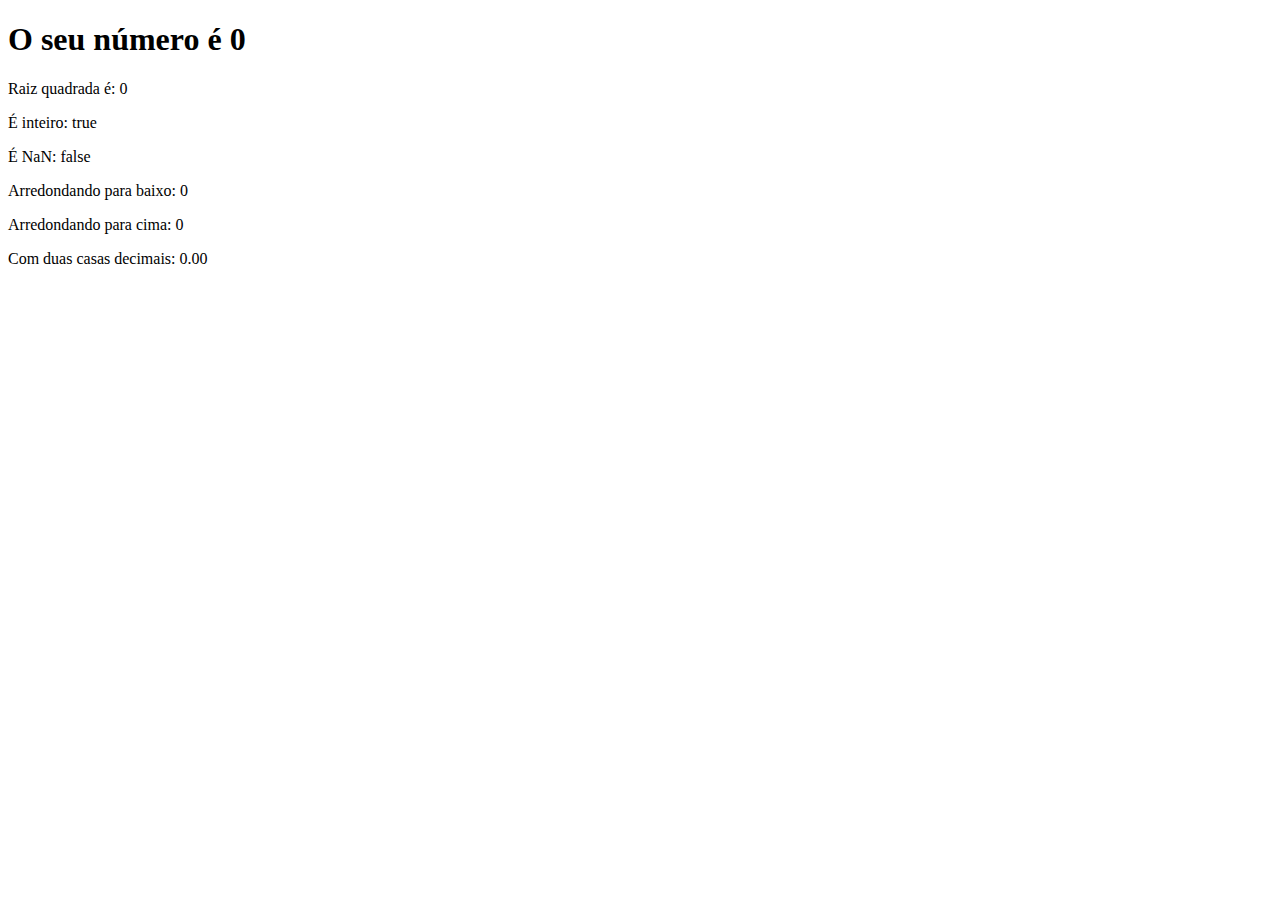
<file: 16. exercícios number e math/index.html>
<!DOCTYPE html>
<html lang="pt-BR">
<head>
    <meta charset="UTF-8">
    <meta http-equiv="X-UA-Compatible" content="IE=edge">
    <meta name="viewport" content="width=device-width, initial-scale=1.0">
    <title>Exercício</title>
</head>
<body>
    <section>
        <h1>O seu número é <span id = "numero-titulo">0</span></h1>
        <div id = "texto"></div>
    </section>

    <script src="index.js"></script>
</body>
</html>
</file>
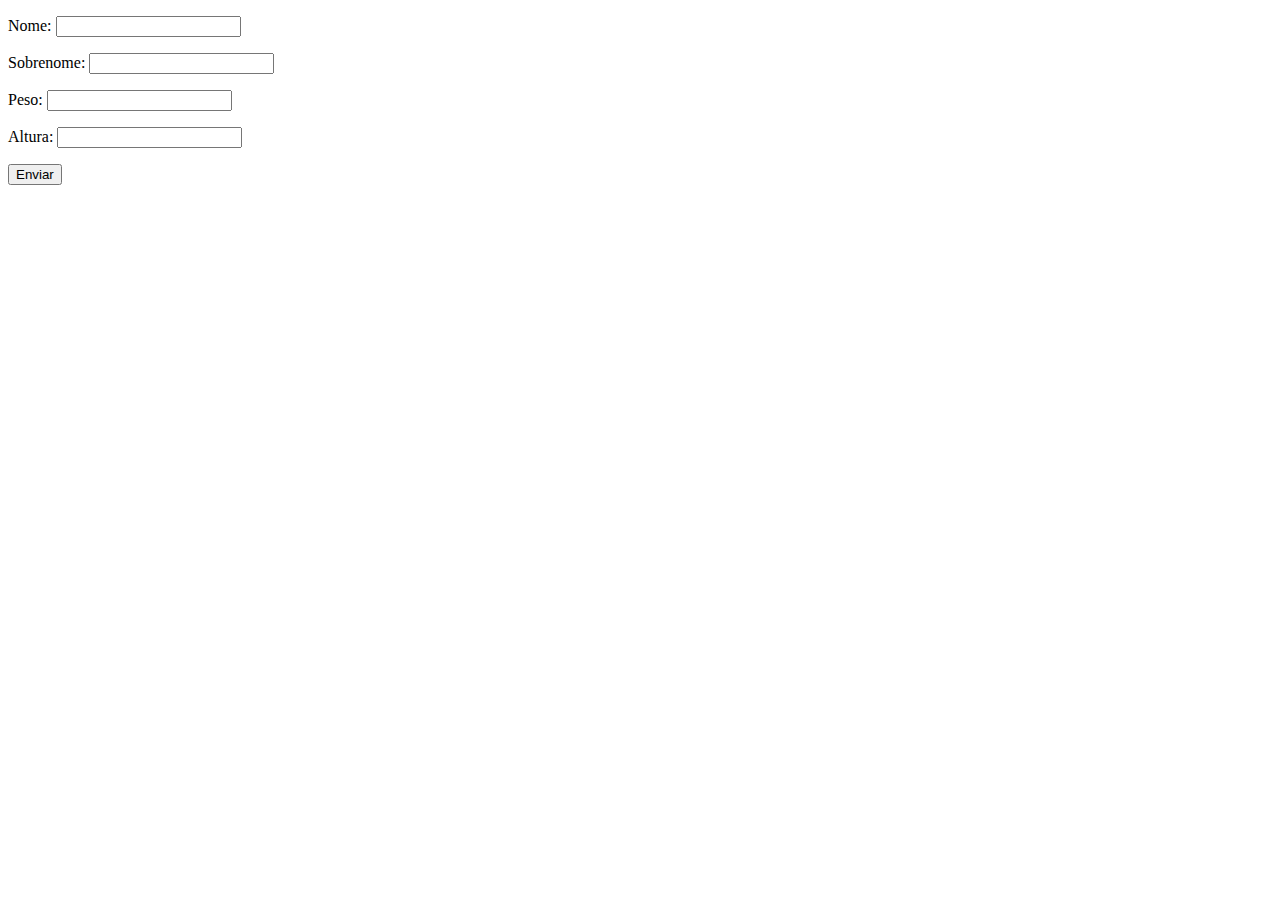
<file: 21. Exercicíos func, array e objct/index.html>
<!DOCTYPE html>
<html lang="pt-BR">
<head>
    <meta charset="UTF-8">
    <meta http-equiv="X-UA-Compatible" content="IE=edge">
    <meta name="viewport" content="width=device-width, initial-scale=1.0">
    <title>Exercícios</title>
</head>
<body>
     <form class= "form" action="" method="get">
        <p>Nome: <input type = "text" class="nome"></p>  
        <p>Sobrenome: <input type = "text" class="sobrenome"></p>  
        <p>Peso: <input type = "text" class="peso"></p>  
        <p>Altura: <input type = "text" class="altura"></p>  
        <button>Enviar</button>
    </form>
    <div class = "resultado"></div>
    <script src="index.js"></script>
</body>
</html>
</file>
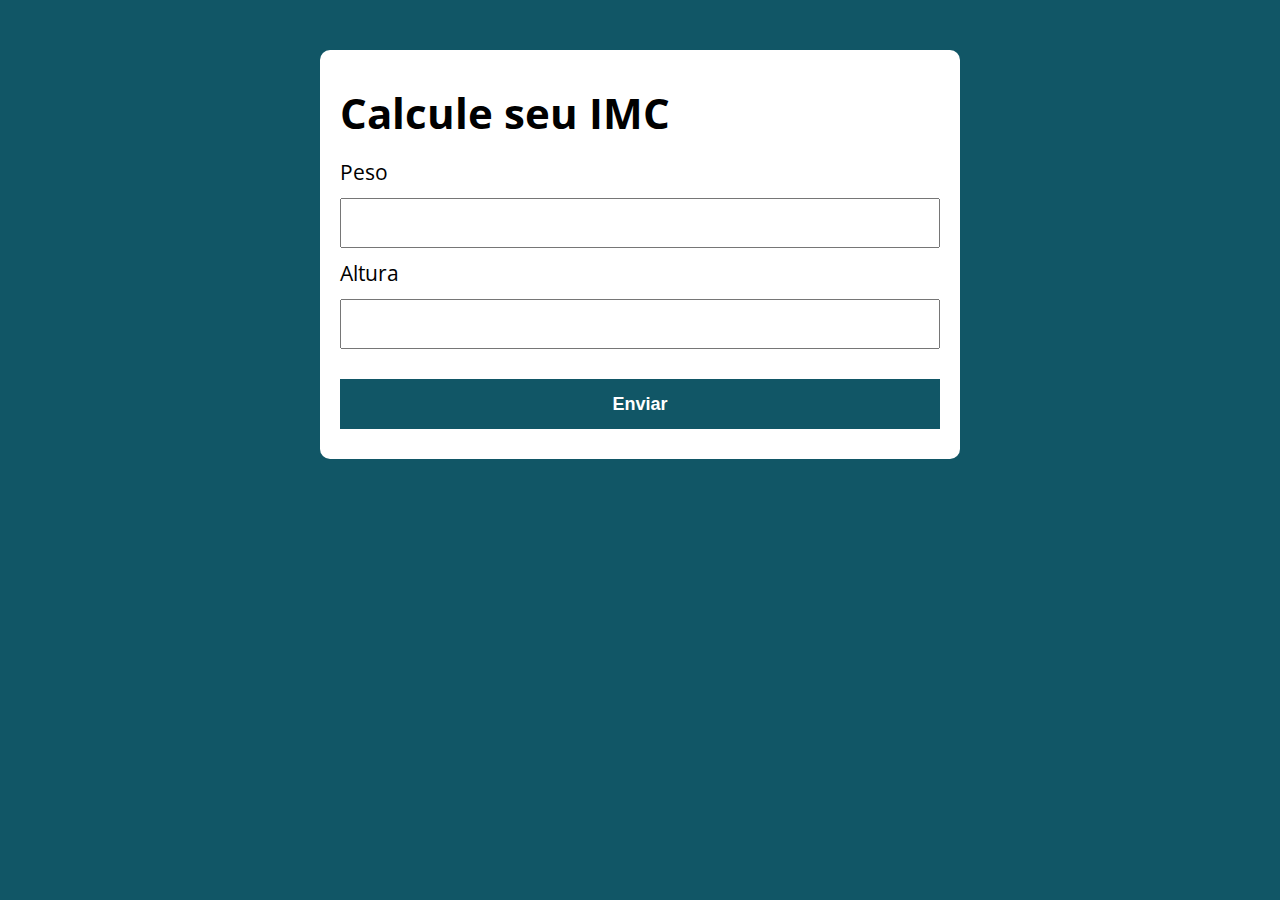
<file: 26. Atividades/index.html>
<!DOCTYPE html>
<html lang="pt-BR">

<head>
    <meta charset="UTF-8">
    <meta http-equiv="X-UA-Compatible" content="IE=edge">
    <meta name="viewport" content="width=device-width, initial-scale=1.0">
    <title>Modelo</title>
    <link rel="stylesheet" href="./assets/CSS/style.css">
</head>

<body>

    <section class="container">
    <h1>Calcule seu IMC</h1>
    <form action="/" id="form" method="POST">
      <label for="peso">Peso</label>
      <input type="text" id="peso" name="peso">
      <label for="altura">Altura</label>
      <input type="text" id="altura" name="altura"> 
      <button type="submit">Enviar</button>
    </form>

    <div id="resultado"></div>
    </section>

    <script src="./assets/js/main.js"></script>
</body>

</html>
</file>
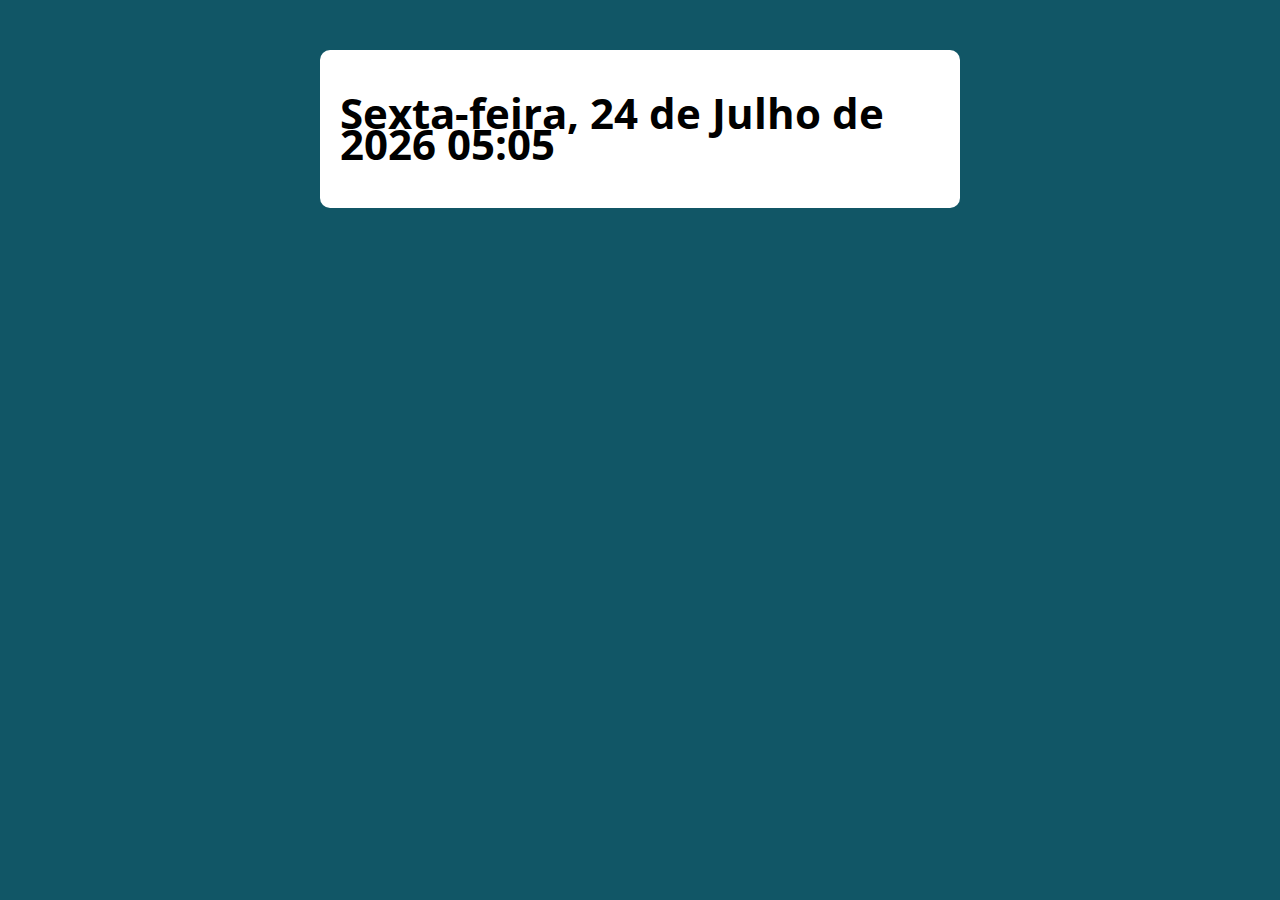
<file: 30.exercícios/index.html>
<!DOCTYPE html>
<html lang="pt-BR">

<head>
    <meta charset="UTF-8">
    <meta http-equiv="X-UA-Compatible" content="IE=edge">
    <meta name="viewport" content="width=device-width, initial-scale=1.0">
    <title>Modelo</title>
    <link rel="stylesheet" href="./assets/CSS/style.css">
</head>

<body>

    <section class="container">

    <h1> aaaaaaaaaaaa </h1>
    </section>

    <script src="./assets/js/main.js"></script>
</body>

</html>
</file>
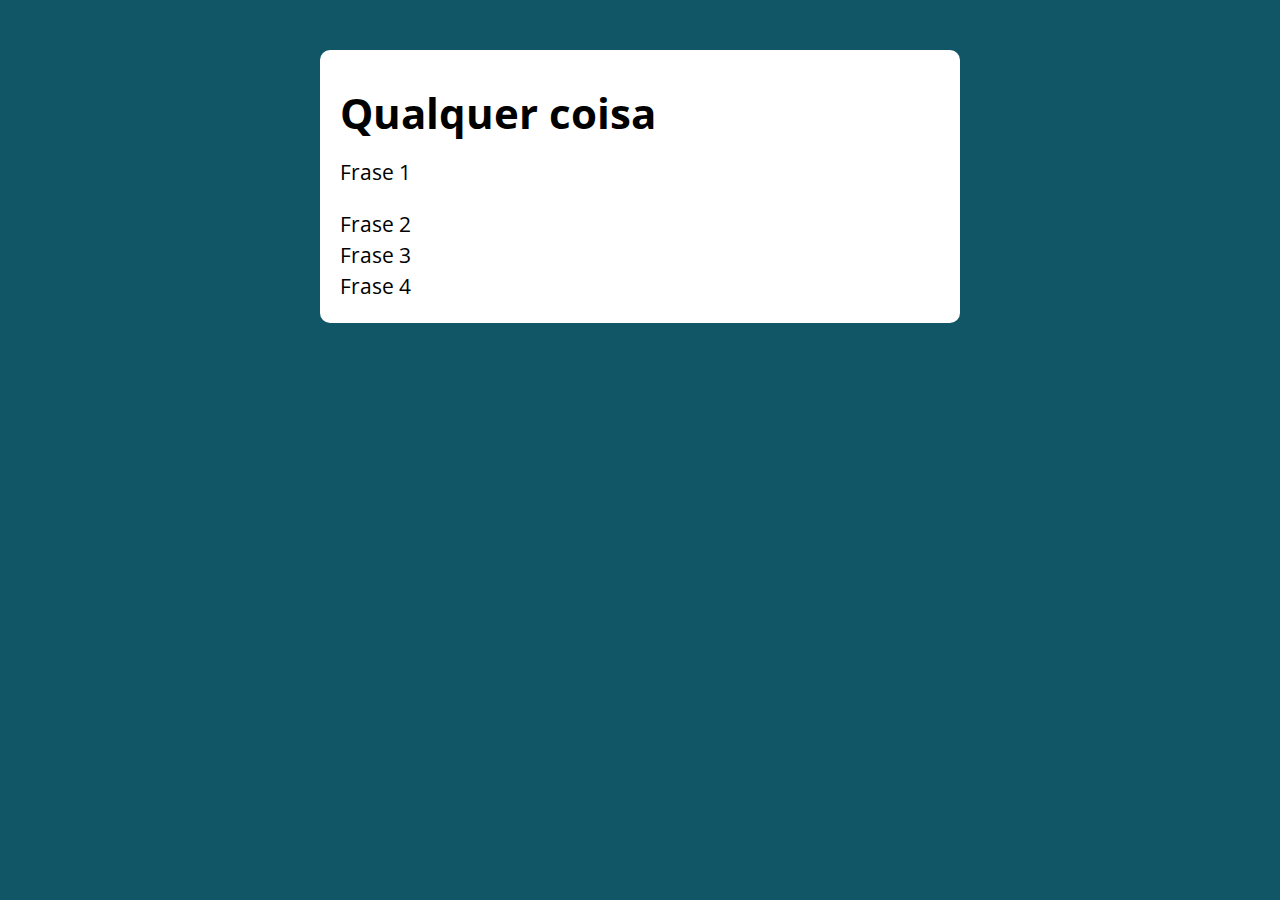
<file: 35.Exercícios com for/index.html>
<!DOCTYPE html>
<html lang="pt-BR">

<head>
    <meta charset="UTF-8">
    <meta http-equiv="X-UA-Compatible" content="IE=edge">
    <meta name="viewport" content="width=device-width, initial-scale=1.0">
    <title>Modelo</title>
    <link rel="stylesheet" href="./assets/CSS/style.css">
</head>

<body>

    <section class="container">

    <h1> Qualquer coisa </h1>
    
    </section>

    <script src="./assets/js/main.js"></script>
</body>

</html>
</file>
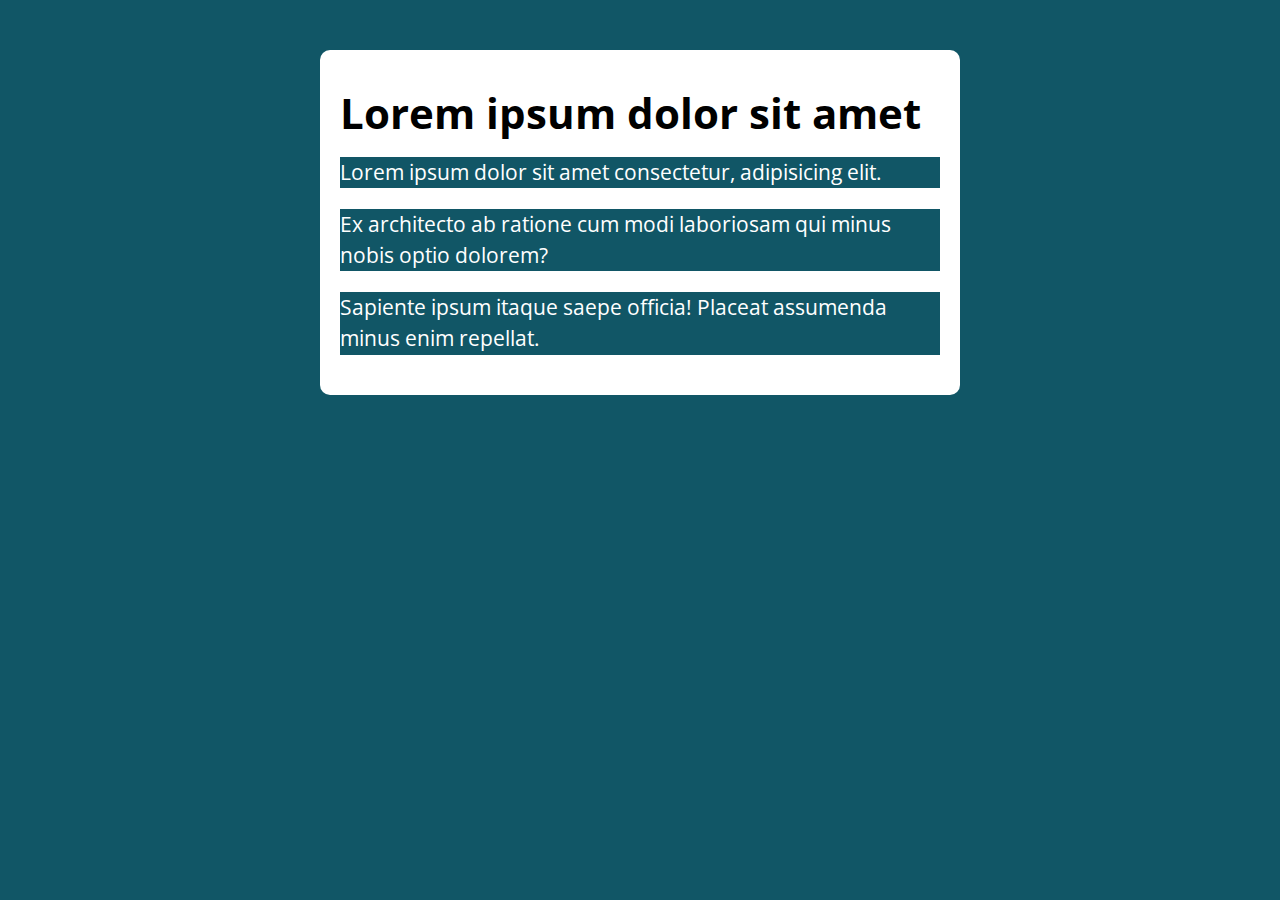
<file: 38. nodelist ex/Modeloex/index.html>
<!DOCTYPE html>
<html lang="pt-BR">

<head>
  <meta charset="UTF-8">
  <meta name="viewport" content="width=device-width, initial-scale=1.0">
  <meta http-equiv="X-UA-Compatible" content="ie=edge">
  <title>Modelo</title>
  <link rel="stylesheet" href="./assets/css/style.css">
</head>

<body>

  <section class="container">
    <h1>Lorem ipsum dolor sit amet</h1>
    <div class = "paragrafos">
      <p>Lorem ipsum dolor sit amet consectetur, adipisicing elit. </p>
      <p>Ex architecto ab ratione cum modi laboriosam qui minus nobis optio dolorem? </p>
      <p>Sapiente ipsum itaque saepe officia! Placeat assumenda minus enim repellat.</p>
    </div>
  </section>

  <script src="./assets/js/main.js"></script>
</body>

</html>
</file>
<file: 26. Atividades/assets/CSS/style.css>
@import url('https://fonts.googleapis.com/css2?family=Open+Sans:wght@400;700&display=swap');
:root{
    --primary-color: rgb(17, 86, 102);
    --primary-color-darker: rgb(9, 48, 56);
}
* {
    box-sizing: border-box;
    outline: 0;
}

body{
    margin: 0;
    padding:0;
    background: var(--primary-color);
    font-family: 'Open sans', sans-serif;
    font-size: 1.3em;
    line-height: 1.5em;
}

.container {
    max-width: 640px;
    margin: 50px auto;
    background: #fff;
    padding: 20px;
    border-radius: 10px;
}

form input, form label, form button{
    display: block;
    width: 100%;
    margin-bottom: 10px 
}

form input {
    font-size: 24px;
    height: 50px;
    padding: 0 20px;
}

form input:focus {
    outline: 1px solid var(--primary-color);
}

form button {
    border: none;
    background: var(--primary-color);
    color: #fff;
    font-size: 18px;
    font-weight: 700;
    height: 50px;
    cursor: pointer;
    margin-top: 30px;
}

form button:hover{
    background: var(--primary-color-darker);
}

.paragrafo-resultado, .bad {
    background: rgb(109, 255, 182);
    padding: 10px 20px;
}

.bad {
    background: rgb(255, 150, 150);
}
</file>
<file: 30.exercícios/assets/CSS/style.css>
@import url('https://fonts.googleapis.com/css2?family=Open+Sans:wght@400;700&display=swap');
:root{
    --primary-color: rgb(17, 86, 102);
    --primary-color-darker: rgb(9, 48, 56);
}
* {
    box-sizing: border-box;
    outline: 0;
}

body{
    margin: 0;
    padding:0;
    background: var(--primary-color);
    font-family: 'Open sans', sans-serif;
    font-size: 1.3em;
    line-height: 1.5em;
}

.container {
    max-width: 640px;
    margin: 50px auto;
    background: #fff;
    padding: 20px;
    border-radius: 10px;
}

form input, form label, form button{
    display: block;
    width: 100%;
    margin-bottom: 10px 
}

form input {
    font-size: 24px;
    height: 50px;
    padding: 0 20px;
}

form input:focus {
    outline: 1px solid var(--primary-color);
}

form button {
    border: none;
    background: var(--primary-color);
    color: #fff;
    font-size: 18px;
    font-weight: 700;
    height: 50px;
    cursor: pointer;
    margin-top: 30px;
}

form button:hover{
    background: var(--primary-color-darker);
}
</file>
<file: 35.Exercícios com for/assets/CSS/style.css>
@import url('https://fonts.googleapis.com/css2?family=Open+Sans:wght@400;700&display=swap');
:root{
    --primary-color: rgb(17, 86, 102);
    --primary-color-darker: rgb(9, 48, 56);
}
* {
    box-sizing: border-box;
    outline: 0;
}

body{
    margin: 0;
    padding:0;
    background: var(--primary-color);
    font-family: 'Open sans', sans-serif;
    font-size: 1.3em;
    line-height: 1.5em;
}

.container {
    max-width: 640px;
    margin: 50px auto;
    background: #fff;
    padding: 20px;
    border-radius: 10px;
}

form input, form label, form button{
    display: block;
    width: 100%;
    margin-bottom: 10px 
}

form input {
    font-size: 24px;
    height: 50px;
    padding: 0 20px;
}

form input:focus {
    outline: 1px solid var(--primary-color);
}

form button {
    border: none;
    background: var(--primary-color);
    color: #fff;
    font-size: 18px;
    font-weight: 700;
    height: 50px;
    cursor: pointer;
    margin-top: 30px;
}

form button:hover{
    background: var(--primary-color-darker);
}
</file>
<file: 38. nodelist ex/Modeloex/assets/css/style.css>
@import url('https://fonts.googleapis.com/css?family=Open+Sans:400,700&display=swap');
:root {
  --primary-color: rgb(17, 86, 102);
  --primary-color-darker: rgb(9, 48, 56);
}

* {
  box-sizing: border-box;
  outline: 0;
}

body {
  margin: 0;
  padding: 0;
  background: var(--primary-color);
  font-family: 'Open sans', sans-serif;
  font-size: 1.3em;
  line-height: 1.5em;
}

.container {
  max-width: 640px;
  margin: 50px auto;
  background: #fff;
  padding: 20px;
  border-radius: 10px;
}

form input, form label, form button {
  display: block;
  width: 100%;
  margin-bottom: 10px;
}

form input {
  font-size: 24px;
  height: 50px;
  padding: 0 20px;
}

form input:focus {
  outline: 1px solid var(--primary-color);
}

form button {
  border: none;
  background: var(--primary-color);
  color: #fff;
  font-size: 18px;
  font-weight: 700;
  height: 50px;
  cursor: pointer;
  margin-top: 30px;
}

form button:hover {
  background: var(--primary-color-darker);
}
</file>
